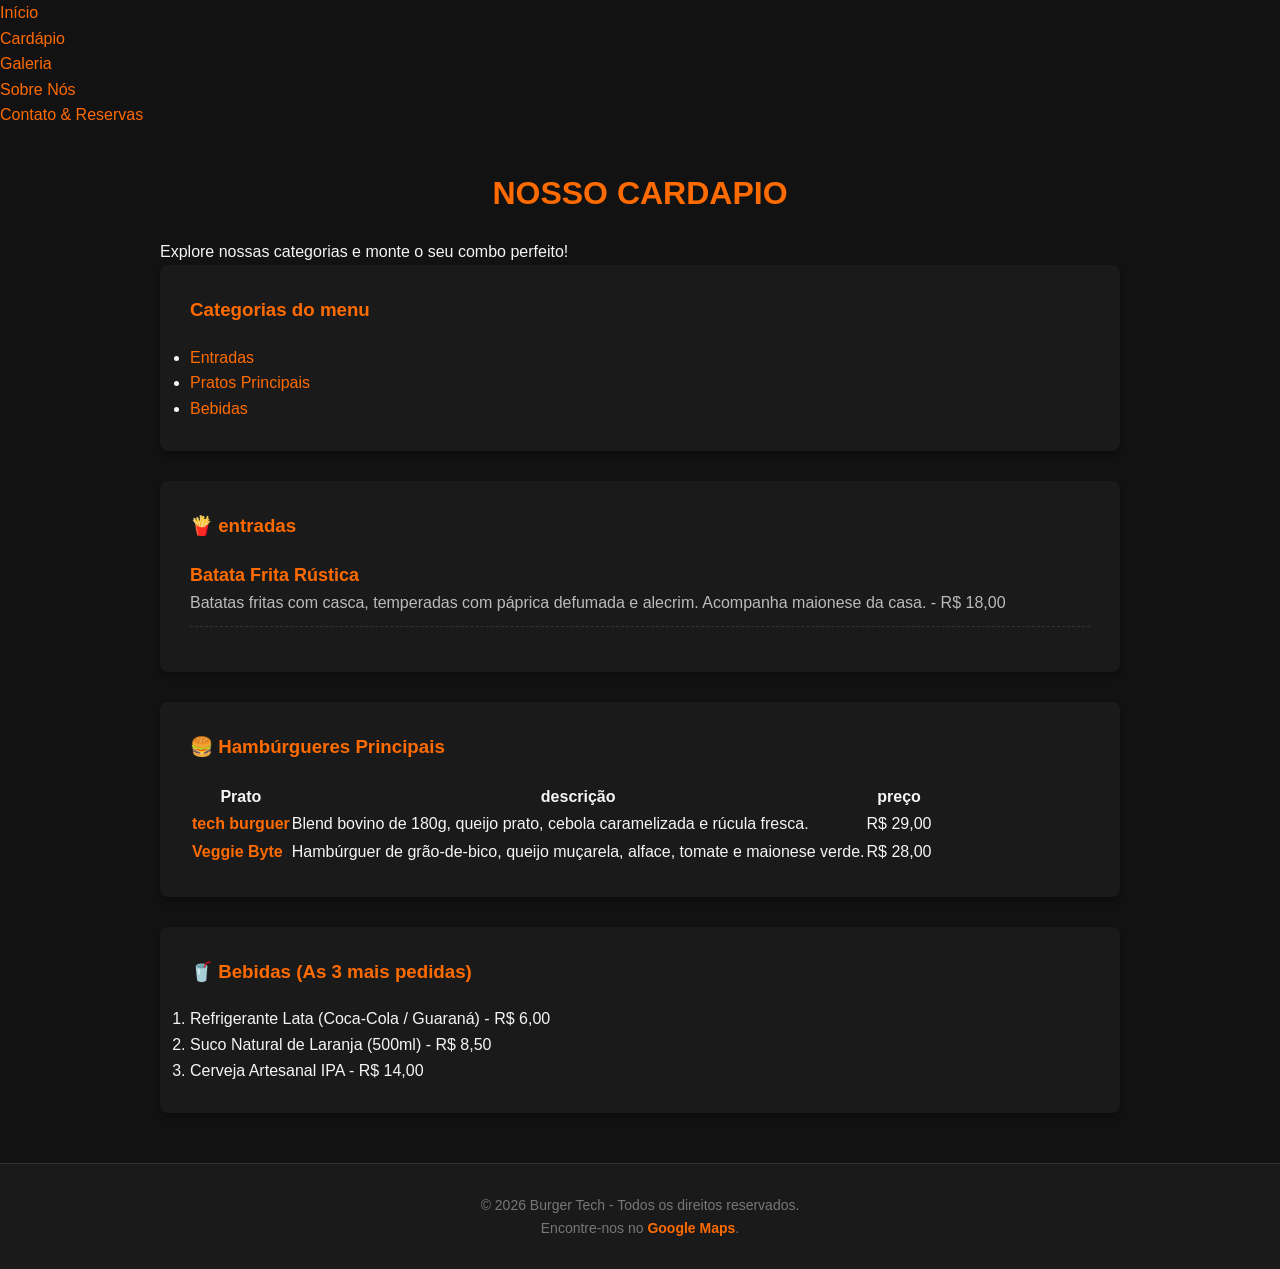
<file: cardapio.html>
<!DOCTYPE html>
<html lang="PT-br">
<head>
    <meta charset="UTF-8">
    <meta name="viewport" content="width=device-width, initial-scale=1.0">
    <title>Document</title>
    <link rel="stylesheet" href="estilo.css">

</head>
<body>
    <head>
        <nav>
            <ul>
                <li><a href="index.html">Início</a></li>
                <li><a href="cardapio.html">Cardápio</a></li>
                <li><a href="galeria.html">Galeria</a></li>
                <li><a href="sobre.html">Sobre Nós</a></li>
                <li><a href="contato.html">Contato & Reservas</a></li>
            </ul>
        </nav>
    </head>
     <main>
        <h2> Nosso cardapio</h2>
        <p>Explore nossas categorias e monte o seu combo perfeito!</p>
        
        <section class="categorias">
            <h3>Categorias do menu</h3>
            <ul>
                <li><a href="#entradas">Entradas</a></li>
                <li><a href="#principais"> Pratos Principais</a></li>
                <li><a href="#bebidas">Bebidas</a></li>

            </ul>
        </section>

        <section id="entradas">
            <h3>🍟 entradas</h3>
            <dl>
                <dt><strong>Batata Frita Rústica</strong></dt>
                <dd>Batatas fritas com casca, temperadas com páprica defumada e alecrim. Acompanha maionese da casa. - R$ 18,00</dd>
            </dl>

        </section>

        <section id="principais">
            <h3>🍔 Hambúrgueres Principais</h3>
            <table class=" tabela-cardapios">
                <thead>
                    <tr>
                        <th>Prato</th>
                        <th>descrição</th>
                        <th>preço</th>
                    </tr>
                </thead>
                <tbody>
                    <tr>
                        <td> <strong>tech burguer</strong></td>
                        <td>Blend bovino de 180g, queijo prato, cebola caramelizada e rúcula fresca.</td>
                        <td>R$ 29,00</td>
                    </tr>
                    <tr>
                        <td><strong>Veggie Byte</strong></td>
                        <td>Hambúrguer de grão-de-bico, queijo muçarela, alface, tomate e maionese verde.</td>
                        <td>R$ 28,00</td>
                    </tr>
                </tbody>
            </table>
        </section>

        <section id="Bebidas">
            <h3>🥤 Bebidas (As 3 mais pedidas)</h3>
            <ol>
                <li>Refrigerante Lata (Coca-Cola / Guaraná) - R$ 6,00</li>
                <li>Suco Natural de Laranja (500ml) - R$ 8,50</li>
                <li>Cerveja Artesanal IPA - R$ 14,00</li>
            </ol>
        </section>
    </main>

    <footer>
        <p>&copy; 2026 Burger Tech - Todos os direitos reservados.</p>
        <p>Encontre-nos no <a href="https://www.google.com/maps/place/The+Burger+-+Hamb%C3%BArgueria+Artesanal/@-1.401915,-48.4783812,13z/data=!4m10!1m2!2m1!1shamburgueria+burguer+tech!3m6!1s0x92a489cf0a56fced:0xb30e3b108569e100!8m2!3d-1.401915!4d-48.4433623!15sChloYW1idXJndWVyaWEgYnVyZ3VlciB0ZWNoWhsiGWhhbWJ1cmd1ZXJpYSBidXJndWVyIHRlY2iSARRoYW1idXJnZXJfcmVzdGF1cmFudJoBJENoZERTVWhOTUc5blMwVkpRMEZuU1VSS2RGQm1TMmwzUlJBQuABAPoBBAgAEBU!16s%2Fg%2F11n7lthxtf?entry=ttu&g_ep=EgoyMDI2MDYwMS4wIKXMDSoASAFQAw%3D%3D" target="_blank">Google Maps</a>.</p>
    </footer>
        </section>





    </main>
    
</body>
</html>
</file>
<file: estilo.css>
/* ==========================================================================
   1. CONFIGURAÇÕES GERAIS E CORES (Reset básico)
   ========================================================================== */
* {
    margin: 0;
    padding: 0;
    box-sizing: border-box;
}

body {
    font-family: 'Segoe UI', Tahoma, Geneva, Verdana, sans-serif; /* Fontes modernas */
    background-color: #121212; /* Plano de fundo escuro */
    color: #f5f5f5; /* Cor do texto clara */
    line-height: 1.6;
}

/* Estilo para links gerais */
a {
    color: #ff6b00;
    text-decoration: none;
    transition: color 0.3s ease;
}

a:hover {
    color: #ff8833; /* Efeito hover simples */
}

/* ==========================================================================
   2. CABEÇALHO E MENU DE NAVEGAÇÃO (NAVBAR AJEITADA)
   ========================================================================== */
#menu-principal {
    background-color: rgba(26, 26, 26, 0.95); /* Fundo escuro com leve transparência */
    backdrop-filter: blur(10px); /* Efeito de vidro fosco atrás da barra */
    padding: 20px 50px;
    display: flex;
    justify-content: space-between;
    align-items: center;
    border-bottom: 2px solid #ff6b00;
    position: sticky; /* Mantém a barra fixa no topo ao rolar a página */
    top: 0;
    z-index: 1000;
    box-shadow: 0 4px 20px rgba(0, 0, 0, 0.5); /* Sombra para separar o menu do conteúdo */
}

#menu-principal h1 {
    font-size: 26px;
    color: #ff6b00;
    font-weight: 800;
    text-transform: uppercase;
    letter-spacing: 1px;
    text-shadow: 0 0 10px rgba(255, 107, 0, 0.3); /* Leve brilho neon no logo */
}

#menu-principal nav ul {
    display: flex;
    list-style: none;
    align-items: center;
}

#menu-principal nav ul li {
    margin-left: 15px;
}

/* BOTÕES DA NAVBAR */
#menu-principal nav ul li a {
    color: #ffffff;
    font-weight: 600;
    text-transform: uppercase;
    font-size: 13px;
    letter-spacing: 0.5px;
    padding: 10px 20px;
    border-radius: 30px;
    background-color: rgba(255, 255, 255, 0.02);
    border: 1px solid rgba(255, 255, 255, 0.05);
    display: inline-block;
    transition: all 0.3s cubic-bezier(0.4, 0, 0.2, 1);
}

/* Efeito Hover (Quando passa o mouse) */
#menu-principal nav ul li a:hover {
    background-color: #ff6b00;
    color: #121212;
    box-shadow: 0 4px 15px rgba(255, 107, 0, 0.5);
    transform: translateY(-3px); /* Sobe um pouquinho para o efeito flutuante */
}

/* CLASSE ATIVO: Destaca o botão da página onde o usuário está */
#menu-principal nav ul li a.ativo {
    background-color: rgba(255, 107, 0, 0.15); /* Fundo laranja bem suave */
    color: #ff6b00; /* Texto em laranja */
    border: 1px solid #ff6b00; /* Borda laranja fina */
    box-shadow: inset 0 0 8px rgba(255, 107, 0, 0.2); /* Sombra interna */
}

/* Efeito Hover nos botões da Navbar */
#menu-principal nav ul li a:hover {
    background-color: #ff6b00; /* Fundo laranja */
    color: #121212; /* Letra escura para dar contraste */
    box-shadow: 0 4px 15px rgba(255, 107, 0, 0.4); /* Brilho neon sutil */
    transform: translateY(-2px); /* Efeito flutuante (sobe levemente) */
}

/* ==========================================================================
   3. CONTEÚDO PRINCIPAL (Layout e Espaçamentos)
   ========================================================================== */
main {
    max-width: 1000px;
    margin: 40px auto; /* Centraliza o conteúdo na tela */
    padding: 0 20px;
}

h2, h3 {
    color: #ff6b00;
    margin-bottom: 20px;
}

h2 {
    font-size: 32px;
    text-align: center;
    text-transform: uppercase;
}

section {
    background-color: #1a1a1a;
    padding: 30px;
    margin-bottom: 30px;
    border-radius: 8px; /* Bordas arredondadas modernas */
    box-shadow: 0 4px 6px rgba(0,0,0,0.3); /* Sombra suave */
}

/* Ênfases de texto */
strong {
    color: #ff6b00;
}

em {
    color: #ffb300;
}

/* ==========================================================================
   4. PÁGINA INICIAL E IMAGENS
   ========================================================================== */
.img-responsiva {
    max-width: 1000px;
    width: 100%;
    height: auto;
    border-radius: 8px;
    margin: 20px 0;
    border: 1px solid #333;
}

/* ==========================================================================
   5. PÁGINA DO CARDÁPIO (Listas e Tabelas Estilizadas)
   ========================================================================== */
/* Lista de definição (Entradas) */
#entradas dt {
    font-size: 18px;
    margin-top: 15px;
}

#entradas dd {
    color: #bbb;
    margin-left: 0;
    margin-bottom: 15px;
    border-bottom: 1px dashed #333;
    padding-bottom: 10px;
}

/* Tabela de Hambúrgueres */
.tabela-cardapio {
    width: 100%;
    border-collapse: collapse; /* Junta as bordas da tabela */
    margin: 20px 0;
}

.tabela-cardapio th, .tabela-cardapio td {
    padding: 15px;
    text-align: left;
    border-bottom: 1px solid #333;
}

.tabela-cardapio th {
    background-color: #ff6b00;
    color: #121212;
    font-weight: bold;
}

.tabela-cardapio tr:hover {
    background-color: #252525; /* Destaque ao passar o mouse na linha */
}

/* Destaque para item em promoção */
.item-promocao {
    background-color: rgba(255, 107, 0, 0.1);
}

/* Lista ordenada (Bebidas) */
#bebidas ol {
    margin-left: 20px;
}

#bebidas ol li {
    margin-bottom: 10px;
    color: #f5f5f5;
}

/* ==========================================================================
   6. PÁGINA DE GALERIA (Organização Visual)
   ========================================================================== */
.grade-fotos {
    display: grid;
    grid-template-columns: repeat(auto-fit, minmax(280px, 1fr)); /* Organiza em colunas automáticas */
    gap: 20px; /* Espaço entre as fotos */
}

.foto-item {
    background-color: #252525;
    padding: 15px;
    border-radius: 8px;
    text-align: center;
}

.foto-item img {
    width: 100%;
    height: 200px;
    object-fit: cover; /* Faz a foto cortar certinho sem distorcer */
    border-radius: 4px;
    margin-top: 10px;
}

/* ==========================================================================
   7. PÁGINA DE CONTATO (Formulário Moderno)
   ========================================================================== */
#formulario-contato {
    display: flex;
    flex-direction: column;
}

.campo-form {
    display: flex;
    flex-direction: column;
    margin-bottom: 20px;
}

.campo-form label {
    margin-bottom: 8px;
    font-weight: bold;
    color: #ff6b00;
}

.campo-form input, .campo-form textarea {
    background-color: #252525;
    border: 1px solid #333;
    padding: 12px;
    color: #fff;
    border-radius: 4px;
    font-family: inherit;
    transition: border-color 0.3s;
}

/* Efeito de foco quando o usuário clica no campo */
.campo-form input:focus, .campo-form textarea:focus {
    border-color: #ff6b00;
    outline: none;
}

/* BOTÃO DE ENVIAR ATUALIZADO (GRADIENTE E EFEITO DE CLIQUE REALISTA) */
#botao-enviar {
    background: linear-gradient(135deg, #ff6b00, #ff8833); /* Gradiente moderno */
    color: #121212;
    border: none;
    padding: 16px 32px;
    font-size: 16px;
    font-weight: bold;
    text-transform: uppercase;
    letter-spacing: 1px;
    border-radius: 6px; /* Cantos levemente suavizados */
    cursor: pointer;
    box-shadow: 0 4px 6px rgba(0, 0, 0, 0.2);
    transition: all 0.2s ease; /* Transição veloz para resposta tátil rápida */
}

/* Hover do botão de envio */
#botao-enviar:hover {
    background: linear-gradient(135deg, #ff8833, #ffb300); /* Inverte o tom do gradiente */
    box-shadow: 0 6px 20px rgba(255, 107, 0, 0.5); /* Brilho neon expandido */
    transform: translateY(-3px); /* Flutua um pouco mais alto */
}

/* Efeito ao CLICAR de verdade no botão (Sensação de afundar) */
#botao-enviar:active {
    transform: translateY(-1px); /* Quase encosta no chão de novo */
    box-shadow: 0 2px 8px rgba(255, 107, 0, 0.2); /* Sombra diminui simulando pressão */
}

/* ==========================================================================
   8. RODAPÉ (Footer)
   ========================================================================== */
footer {
    background-color: #1a1a1a;
    text-align: center;
    padding: 30px;
    margin-top: 50px;
    border-top: 1px solid #333;
    font-size: 14px;
    color: #777;
}

footer a {
    font-weight: bold;
}
</file>
